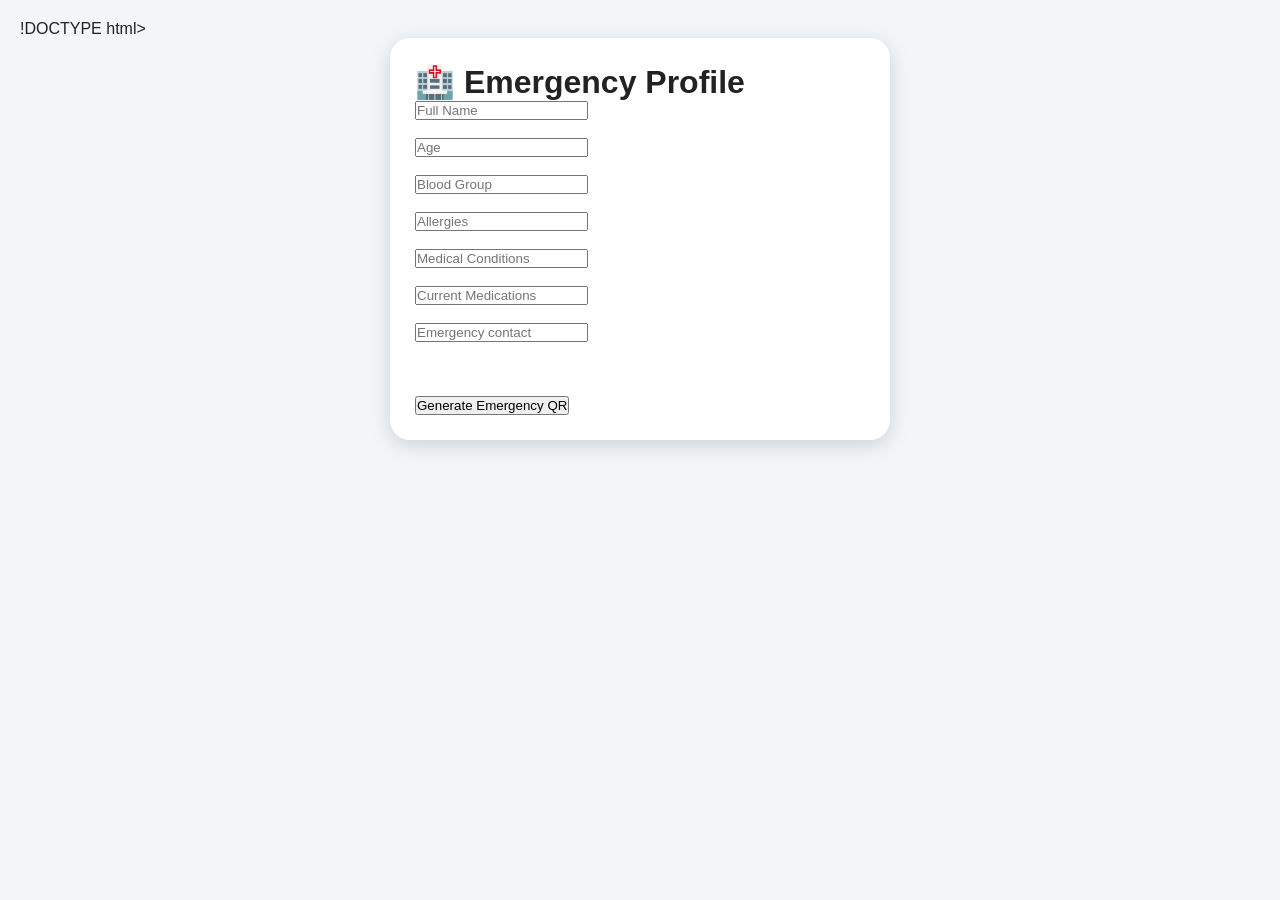
<file: register.html>
!DOCTYPE html>
<html>
<head>
    <title>Create Emergency Profile</title>
    <link rel="stylesheet" href="style.css">
</head>

<body>

<div class="container">

    <h1>🏥 Emergency Profile</h1>

    <form>

        <input type="text" placeholder="Full Name" required><br><br>

        <input type="number" placeholder="Age" required><br><br>

        <input type="text" placeholder="Blood Group" required><br><br>

        <input type="text" placeholder="Allergies"><br><br>

        <input type="text" placeholder="Medical Conditions"><br><br>

        <input type="text" placeholder="Current Medications"><br><br>
        <input type="text" placeholder="Emergency contact" required><br><br>
        <intput type="text" placeholder="Precautions/Responder notes"><br><br>
        <button type="submit">Generate Emergency QR</button>
    </form>
</div>
       <script src="script.js"></script>
</body>
</html>
</file>
<file: style.css>
* {
    margin: 0;
    padding: 0;
    box-sizing: border-box;
    font-family: Arial, sans-serif;
}

body {
    background: #f2f6f9;
    color: #222;
    padding: 20px;
}

.container {
    max-width: 500px;
    margin: auto;
    background: white;
    border-radius: 20px;
    padding: 25px;
    box-shadow: 0 5px 20px rgba(0, 0, 0, 0.15);
}

.header {
    text-align: center;
    background: #d32f2f;
    color: white;
    padding: 20px;
    border-radius: 15px;
    margin-bottom: 20px;
}

.header h1 {
    font-size: 28px;
}

.header p {
    margin-top: 8px;
}

.section {
    margin-bottom: 15px;
    padding: 15px;
    border-radius: 12px;
    background: #f7f7f7;
}

.section h2 {
    color: #d32f2f;
    font-size: 18px;
    margin-bottom: 8px;
}

.info {
    margin: 6px 0;
    font-size: 16px;
}

.emergency {
    text-align: center;
    margin-top: 20px;
}

.call-btn {
    display: block;
    text-decoration: none;
    background: #d32f2f;
    color: white;
    padding: 15px;
    border-radius: 10px;
    font-size: 18px;
    font-weight: bold;
    margin-top: 10px;
}

.call-btn:hover {
    background: #b71c1c;
}

footer {
    text-align: center;
    margin-top: 20px;
    font-size: 13px;
    color: #777;
}
</file>
